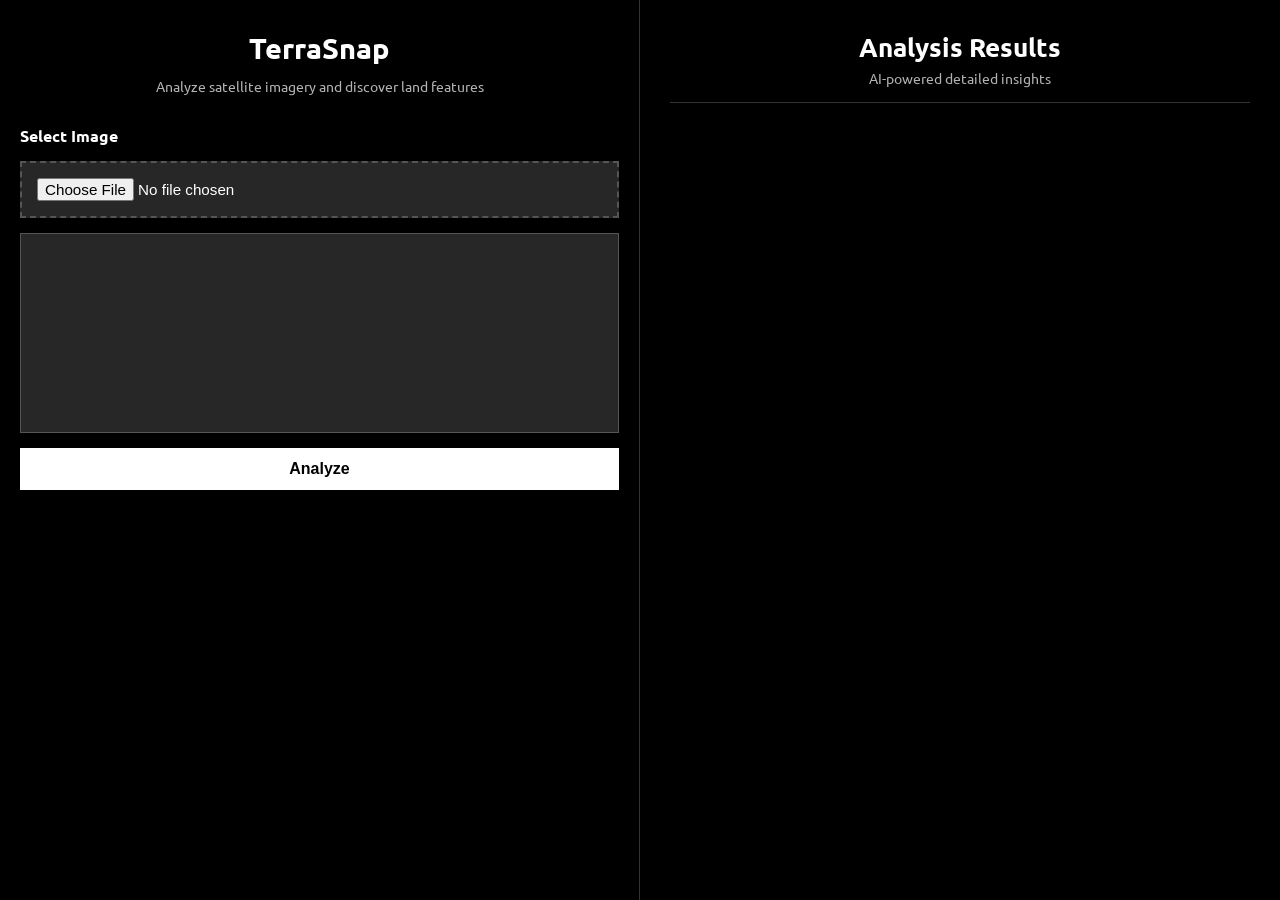
<file: index.html>
<!DOCTYPE html>
<html lang="en">
<head>
    <meta charset="UTF-8">
    <meta name="viewport" content="width=device-width, initial-scale=1.0">
    <title>TerraSnap</title>
    <link rel="preconnect" href="https://fonts.googleapis.com">
    <link rel="preconnect" href="https://fonts.gstatic.com" crossorigin>
    <link href="https://fonts.googleapis.com/css2?family=Inter:ital,opsz,wght@0,14..32,100..900;1,14..32,100..900&family=Lora:ital,wght@0,400..700;1,400..700&family=Space+Grotesk:wght@300..700&family=Ubuntu:ital,wght@0,300;0,400;0,500;0,700;1,300;1,400;1,500;1,700&display=swap" rel="stylesheet">
    <link rel="stylesheet" href="./style.css">
</head>
<body>
    <!-- LEFT SIDEBAR - UPLOAD AREA -->
    <div class="sidebar">
        <h1>TerraSnap</h1>
        <p>Analyze satellite imagery and discover land features</p>
        
        <div class="upload-section">
            <label for="imageUploader">Select Image</label>
            <input type="file" id="imageUploader" accept="image/png, image/jpeg, image/webp">
            
            <div id="imagePreview" class="image-preview"></div>
            
            <button id="analyzeButton">Analyze</button>
        </div>
    </div>

    <!-- MAIN CONTENT - RESULTS AREA -->
    <div class="main-content">
        <div class="chat-container">
            <div class="chat-header">
                <h2>Analysis Results</h2>
                <p style="font-size: 0.9em; color: #FCFCFC; margin: 5px 0 0 0; opacity: 0.7;">AI-powered detailed insights</p>
            </div>

            <div id="loader" class="loader">
                <div class="spinner"></div>
                <p>Analyzing satellite image...</p>
            </div>

            <div id="resultContainer">
                <h2>Land Features</h2>
                <div id="resultText"></div>
            </div>

            <div id="errorContainer">
                <h2>Error</h2>
                <p id="errorText"></p>
            </div>
        </div>
    </div>

    <script>
        const imageUploader = document.getElementById('imageUploader');
        const analyzeButton = document.getElementById('analyzeButton');
        const loader = document.getElementById('loader');
        const resultContainer = document.getElementById('resultContainer');
        const resultText = document.getElementById('resultText');
        const errorContainer = document.getElementById('errorContainer');
        const errorText = document.getElementById('errorText');
        const imagePreview = document.getElementById('imagePreview');

        imageUploader.addEventListener('change', (e) => {
            const file = e.target.files[0];
            if (file) {
                const reader = new FileReader();
                reader.onload = (event) => {
                    imagePreview.innerHTML = `<img src="${event.target.result}" alt="Preview">`;
                };
                reader.readAsDataURL(file);
            } else {
                imagePreview.innerHTML = '';
            }
        });

        analyzeButton.addEventListener('click', async () => {
            const file = imageUploader.files[0];
            if (!file) {
                showError("Please select a satellite image first.");
                return;
            }

            hideError();
            resultContainer.classList.remove('show');
            loader.classList.add('show');
            analyzeButton.disabled = true;

            try {
                const base64Image = await toBase64(file);

                const response = await fetch('/analyze', {
                    method: 'POST',
                    headers: {
                        'Content-Type': 'application/json',
                    },
                    body: JSON.stringify({ image: base64Image }),
                });

                const data = await response.json();

                if (!response.ok) {
                    throw new Error(data.error || 'An error occurred.');
                }

                resultText.innerText = data.summary;
                resultContainer.classList.add('show');

            } catch (error) {
                console.error('Error:', error);
                showError(error.message);
            } finally {
                loader.classList.remove('show');
                analyzeButton.disabled = false;
            }
        });

        const toBase64 = (file) => new Promise((resolve, reject) => {
            const reader = new FileReader();
            reader.readAsDataURL(file);
            reader.onload = () => resolve(reader.result);
            reader.onerror = (error) => reject(error);
        });

        function showError(message) {
            errorText.innerText = message;
            errorContainer.classList.add('show');
        }

        function hideError() {
            errorContainer.classList.remove('show');
        }

    </script>
</body>
</html>
</file>
<file: style.css>
* {
    margin: 0;
    padding: 0;
    box-sizing: border-box;
}

body {
    background-color: #000000;
    color: #FFFFFF;
    font-family: 'Ubuntu';
    display: flex;
    height: 100vh;
    overflow: hidden;
}

.sidebar {
    width: 50%;
    background-color: #000000;
    padding: 30px 20px;
    height: 100vh;
    border-right: 1px solid #333333;
    overflow-y: auto;
    display: flex;
    flex-direction: column;
}

.sidebar h1 {
    font-size: 1.8em;
    color: #FFFFFF;
    margin-bottom: 10px;
    text-align: center;
}

.sidebar p {
    font-size: 0.9em;
    color: #FFFFFF;
    text-align: center;
    margin-bottom: 30px;
    opacity: 0.7;
}

.upload-section {
    display: flex;
    flex-direction: column;
    gap: 15px;
    flex: 1;
}

.upload-section label {
    font-size: 1em;
    color: #FFFFFF;
    font-weight: 600;
}

#imageUploader {
    padding: 15px;
    background-color: #272727;
    border: 2px dashed #555555;
    border-radius: 0px;
    color: #FFFFFF;
    cursor: pointer;
    font-size: 0.95em;
    transition: all 0.3s ease;
}

#imageUploader:hover {
    background-color: #333333;
    border-color: #FFFFFF;
}

.image-preview {
    width: 100%;
    height: 200px;
    background-color: #272727;
    border: 1px solid #555555;
    border-radius: 0px;
    overflow: hidden;
    display: flex;
    align-items: center;
    justify-content: center;
}

.image-preview img {
    max-width: 100%;
    max-height: 100%;
    object-fit: contain;
}

#analyzeButton {
    background-color: #FFFFFF;
    color: #000000;
    border: none;
    padding: 12px 20px;
    font-size: 1em;
    font-weight: 600;
    border-radius: 0px;
    cursor: pointer;
    transition: all 0.3s ease;
}

#analyzeButton:hover {
    background-color: #E0E0E0;
}

#analyzeButton:disabled {
    opacity: 0.5;
    cursor: not-allowed;
}

.main-content {
    flex: 1;
    width: 50%;
    display: flex;
    flex-direction: column;
    background-color: #000000;
    padding: 30px;
    overflow: hidden;
}

.chat-container {
    display: flex;
    flex-direction: column;
    height: 100%;
    gap: 20px;
}

.chat-header {
    text-align: center;
    border-bottom: 1px solid #333333;
    padding-bottom: 15px;
}

.chat-header h2 {
    color: #FFFFFF;
    font-size: 1.6em;
    margin-bottom: 5px;
}

#resultContainer {
    flex: 1;
    background-color: #1a1a1a;
    border: 1px solid #333333;
    border-radius: 0px;
    padding: 20px;
    overflow-y: auto;
    display: none;
}

#resultContainer.show {
    display: flex;
    flex-direction: column;
}

#resultContainer h2 {
    color: #FFFFFF;
    margin-bottom: 15px;
    font-size: 1.3em;
}

#resultText {
    color: #FFFFFF;
    line-height: 1.6;
    word-wrap: break-word;
    white-space: pre-wrap;
}

#loader {
    display: none;
    text-align: center;
    padding: 40px;
    color: #FFFFFF;
}

#loader.show {
    display: block;
}

.spinner {
    border: 4px solid #333333;
    border-top: 4px solid #FFFFFF;
    border-radius: 50%;
    width: 50px;
    height: 50px;
    animation: spin 1s linear infinite;
    margin: 0 auto 20px;
}

@keyframes spin {
    0% { transform: rotate(0deg); }
    100% { transform: rotate(360deg); }
}

#errorContainer {
    display: none;
    background-color: #333333;
    border: 1px solid #666666;
    border-radius: 0px;
    padding: 20px;
    margin-top: 15px;
}

#errorContainer.show {
    display: block;
}

#errorContainer h2 {
    color: #FFFFFF;
    margin-bottom: 10px;
}

#errorText {
    color: #CCCCCC;
}

.hidden {
    display: none !important;
}

.ubuntu-light {
  font-family: "Ubuntu", sans-serif;
  font-weight: 300;
  font-style: normal;
}

.ubuntu-regular {
  font-family: "Ubuntu", sans-serif;
  font-weight: 400;
  font-style: normal;
}

.ubuntu-medium {
  font-family: "Ubuntu", sans-serif;
  font-weight: 500;
  font-style: normal;
}

.ubuntu-bold {
  font-family: "Ubuntu", sans-serif;
  font-weight: 700;
  font-style: normal;
}

.ubuntu-light-italic {
  font-family: "Ubuntu", sans-serif;
  font-weight: 300;
  font-style: italic;
}

.ubuntu-regular-italic {
  font-family: "Ubuntu", sans-serif;
  font-weight: 400;
  font-style: italic;
}

.ubuntu-medium-italic {
  font-family: "Ubuntu", sans-serif;
  font-weight: 500;
  font-style: italic;
}

.ubuntu-bold-italic {
  font-family: "Ubuntu", sans-serif;
  font-weight: 700;
  font-style: italic;
}
</file>
<file: static/style.css>
* {
    margin: 0;
    padding: 0;
    box-sizing: border-box;
}

body {
    background-color: #000000;
    color: #FFFFFF;
    font-family: 'Ubuntu';
    display: flex;
    height: 100vh;
    overflow: hidden;
}

.sidebar {
    width: 50%;
    background-color: #000000;
    padding: 30px 20px;
    height: 100vh;
    border-right: 1px solid #333333;
    overflow-y: auto;
    display: flex;
    flex-direction: column;
}

.sidebar h1 {
    font-size: 1.8em;
    color: #FFFFFF;
    margin-bottom: 10px;
    text-align: center;
}

.sidebar p {
    font-size: 0.9em;
    color: #FFFFFF;
    text-align: center;
    margin-bottom: 30px;
    opacity: 0.7;
}

.upload-section {
    display: flex;
    flex-direction: column;
    gap: 15px;
    flex: 1;
}

.upload-section label {
    font-size: 1em;
    color: #FFFFFF;
    font-weight: 600;
}

#imageUploader {
    padding: 15px;
    background-color: #272727;
    border: 2px dashed #555555;
    border-radius: 0px;
    color: #FFFFFF;
    cursor: pointer;
    font-size: 0.95em;
    transition: all 0.3s ease;
}

#imageUploader:hover {
    background-color: #333333;
    border-color: #FFFFFF;
}

.image-preview {
    width: 100%;
    height: 200px;
    background-color: #272727;
    border: 1px solid #555555;
    border-radius: 0px;
    overflow: hidden;
    display: flex;
    align-items: center;
    justify-content: center;
}

.image-preview img {
    max-width: 100%;
    max-height: 100%;
    object-fit: contain;
}

#analyzeButton {
    background-color: #FFFFFF;
    color: #000000;
    border: none;
    padding: 12px 20px;
    font-size: 1em;
    font-weight: 600;
    border-radius: 0px;
    cursor: pointer;
    transition: all 0.3s ease;
}

#analyzeButton:hover {
    background-color: #E0E0E0;
}

#analyzeButton:disabled {
    opacity: 0.5;
    cursor: not-allowed;
}

.main-content {
    flex: 1;
    width: 50%;
    display: flex;
    flex-direction: column;
    background-color: #000000;
    padding: 30px;
    overflow: hidden;
}

.chat-container {
    display: flex;
    flex-direction: column;
    height: 100%;
    gap: 20px;
}

.chat-header {
    text-align: center;
    border-bottom: 1px solid #333333;
    padding-bottom: 15px;
}

.chat-header h2 {
    color: #FFFFFF;
    font-size: 1.6em;
    margin-bottom: 5px;
}

#resultContainer {
    flex: 1;
    background-color: #1a1a1a;
    border: 1px solid #333333;
    border-radius: 0px;
    padding: 20px;
    overflow-y: auto;
    display: none;
}

#resultContainer.show {
    display: flex;
    flex-direction: column;
}

#resultContainer h2 {
    color: #FFFFFF;
    margin-bottom: 15px;
    font-size: 1.3em;
}

#resultText {
    color: #FFFFFF;
    line-height: 1.6;
    word-wrap: break-word;
    white-space: pre-wrap;
}

#loader {
    display: none;
    text-align: center;
    padding: 40px;
    color: #FFFFFF;
}

#loader.show {
    display: block;
}

.spinner {
    border: 4px solid #333333;
    border-top: 4px solid #FFFFFF;
    border-radius: 50%;
    width: 50px;
    height: 50px;
    animation: spin 1s linear infinite;
    margin: 0 auto 20px;
}

@keyframes spin {
    0% { transform: rotate(0deg); }
    100% { transform: rotate(360deg); }
}

#errorContainer {
    display: none;
    background-color: #333333;
    border: 1px solid #666666;
    border-radius: 0px;
    padding: 20px;
    margin-top: 15px;
}

#errorContainer.show {
    display: block;
}

#errorContainer h2 {
    color: #FFFFFF;
    margin-bottom: 10px;
}

#errorText {
    color: #CCCCCC;
}

.hidden {
    display: none !important;
}

.ubuntu-light {
  font-family: "Ubuntu", sans-serif;
  font-weight: 300;
  font-style: normal;
}

.ubuntu-regular {
  font-family: "Ubuntu", sans-serif;
  font-weight: 400;
  font-style: normal;
}

.ubuntu-medium {
  font-family: "Ubuntu", sans-serif;
  font-weight: 500;
  font-style: normal;
}

.ubuntu-bold {
  font-family: "Ubuntu", sans-serif;
  font-weight: 700;
  font-style: normal;
}

.ubuntu-light-italic {
  font-family: "Ubuntu", sans-serif;
  font-weight: 300;
  font-style: italic;
}

.ubuntu-regular-italic {
  font-family: "Ubuntu", sans-serif;
  font-weight: 400;
  font-style: italic;
}

.ubuntu-medium-italic {
  font-family: "Ubuntu", sans-serif;
  font-weight: 500;
  font-style: italic;
}

.ubuntu-bold-italic {
  font-family: "Ubuntu", sans-serif;
  font-weight: 700;
  font-style: italic;
}
</file>
